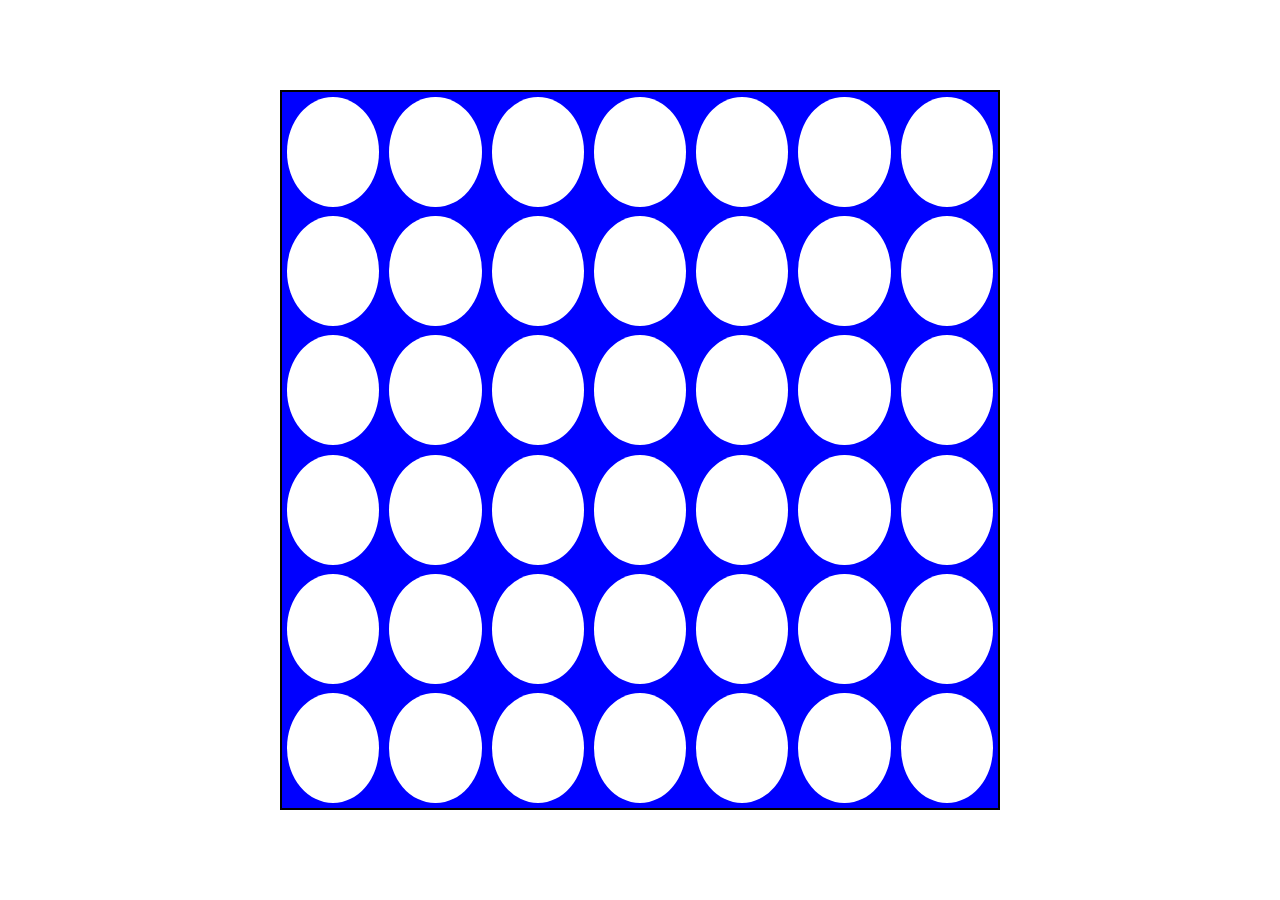
<file: index.html>
<!DOCTYPE html>
<html lang="en">
<head>
  <meta charset="UTF-8">
  <meta http-equiv="X-UA-Compatible" content="IE=edge">
  <meta name="viewport" content="width=device-width, initial-scale=1.0">
  <link rel="stylesheet" href="styles.css">
  <title>Connect Four</title>
</head>
<body>

  <div id="game-board">
  </div>

  <script src="script.js"></script>
</body>
</html>
</file>
<file: styles.css>
* {
  box-sizing: border-box;
  padding: 0;
  margin: 0;
}

#game-board {
  width: 80vh;
  height: 80vh;
  border: 2px solid black;
  margin: auto;
  margin-top: 10vh;
  margin-bottom: 10vh;
  display: flex;
  flex-wrap: wrap;
  align-items: stretch;
  justify-content: space-around;
  box-sizing: border-box;
  background-color: blue;
}

.column {
  width: calc(100% / 7);
  display: flex;
  flex-direction: column;
  align-items: center;
  justify-content: space-around;
  box-sizing: border-box;
}

.cell {
  width: calc(100% - 10px);
  height: calc((80vh / 6) - 10px);
  background-color: white;
  box-sizing: border-box;
  border-radius: 50%;
}

.red {
  background-color: red;
}

.yellow {
  background-color: yellow;
}
</file>
